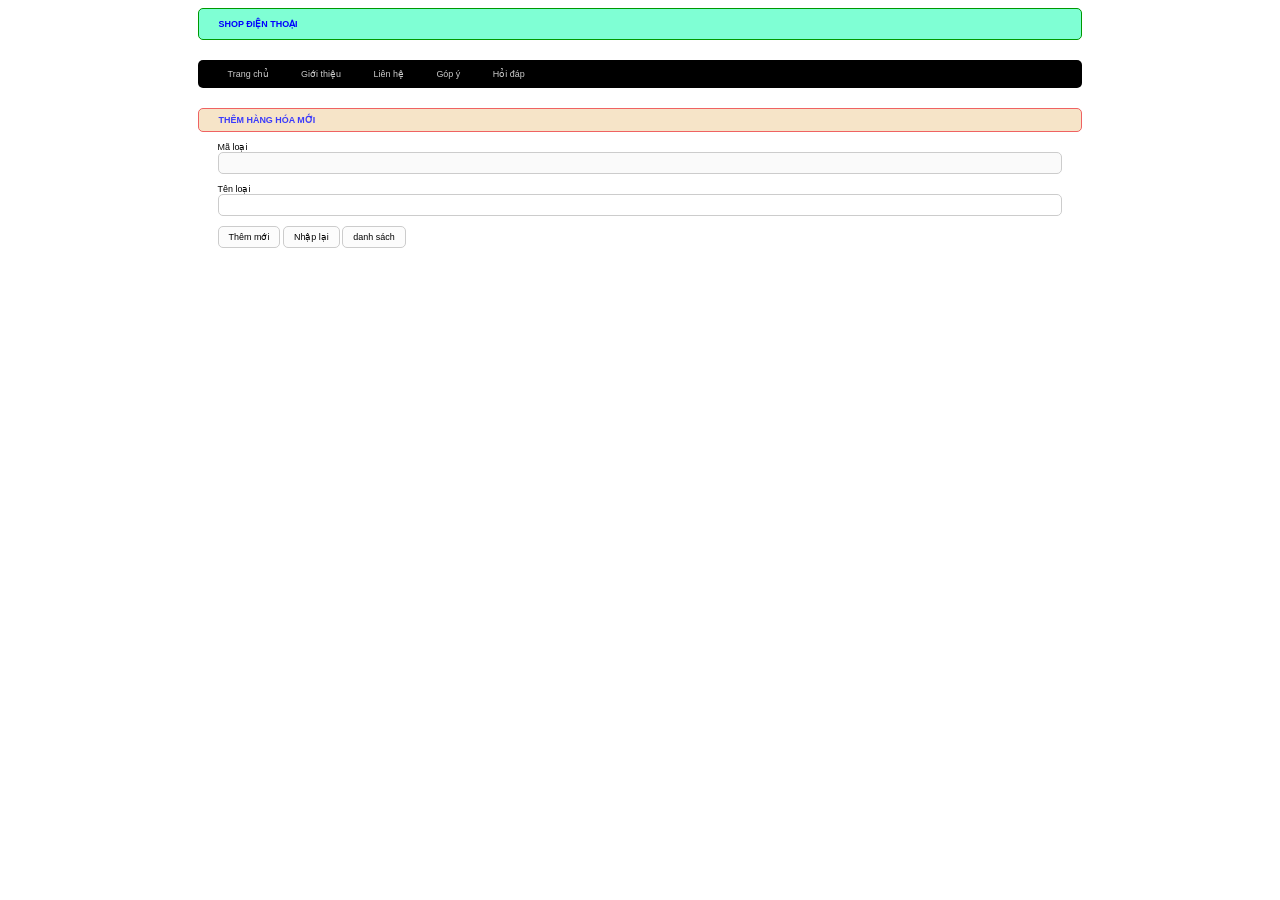
<file: admin.html>
<!DOCTYPE html>
<html lang="en">
<head>
    <meta charset="UTF-8">
    <meta name="viewport" content="width=device-width, initial-scale=1.0">
    <title>Document</title>
    <link rel="stylesheet" href="./css/style.css">
</head>
<body>
    <div class="boxcenter">
        <div class="row mb header">
            <h1>SHOP ĐIỆN THOẠI</h1>
        </div>
        <div class="row mb menu">
            <ul>
                <li><a href="admin.html">Trang chủ</a></li>
                <li><a href="gioithieu.php">Giới thiệu</a></li>
                <li><a href="lienhe.php">Liên hệ</a></li>
                <li><a href="gopy.php">Góp ý</a></li>
                <li><a href="hoidap.php">Hỏi đáp</a></li>
            </ul>
        </div>
        <div class="row">
            <div class="row frmtitle">
                <h1>THÊM HÀNG HÓA MỚI</h1>
            </div>
            <div class="row frmcontent">
                <form action="" method="post">
                    <div class="row mb10">
                        Mã loại <br>
                        <input type="text" name="maloai" disabled>
                    </div>
                    <div class="row mb10">
                        Tên loại <br>
                        <input type="text" name="tenloai">
                    </div>
                    <div class="row mb10">
                        <input type="submit" value="Thêm mới">
                        <input type="reset" value="Nhập lại">
                        <a href="danhsach.html"><input type="button" value="danh sách"></a>
                    </div>
                </form>
            </div>
    </div>
</body>
</html>
</file>
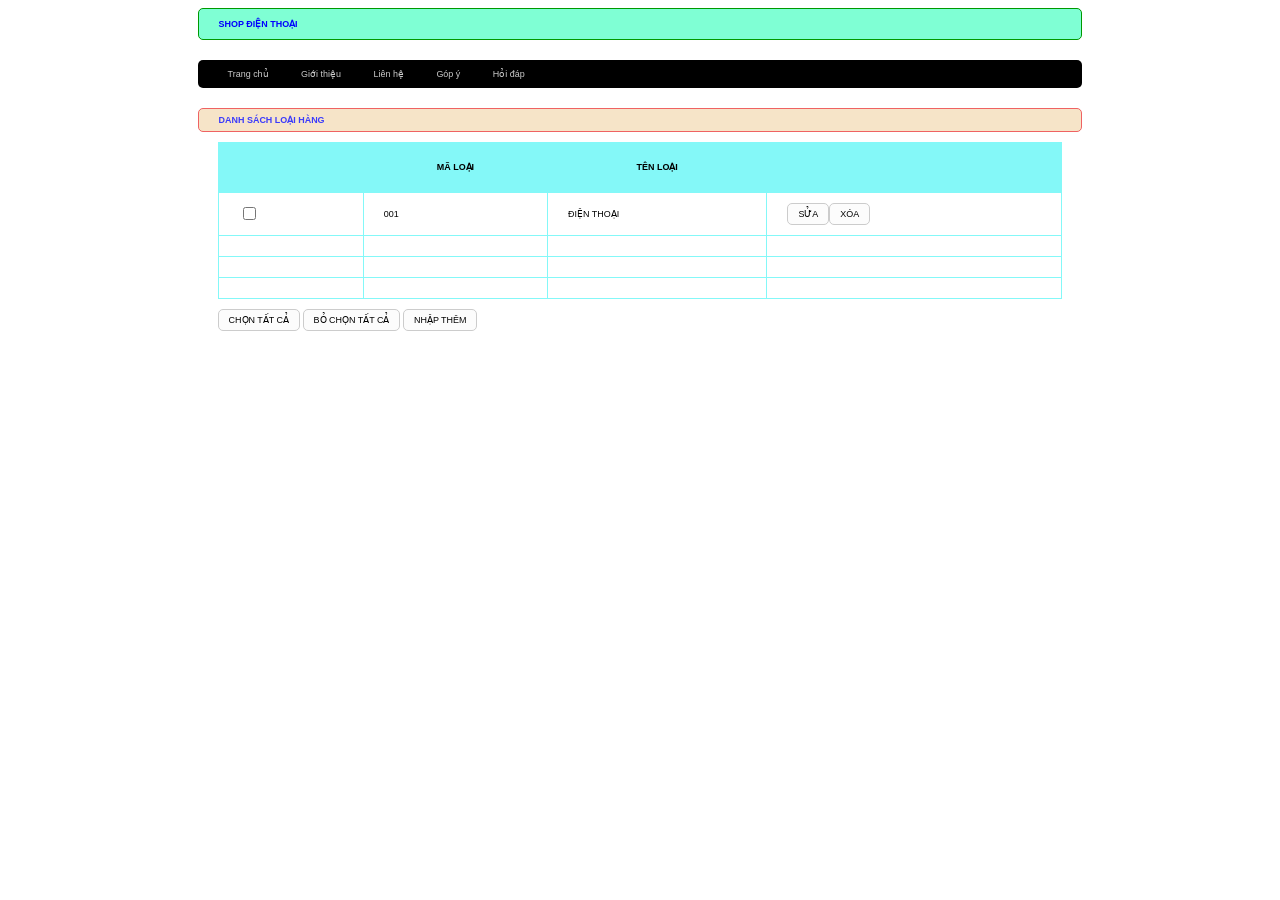
<file: danhsach.html>
<!DOCTYPE html>
<html lang="en">
<head>
    <meta charset="UTF-8">
    <meta name="viewport" content="width=device-width, initial-scale=1.0">
    <title>Document</title>
    <link rel="stylesheet" href="./css/style.css">
</head>
<body>
    <div class="boxcenter">
        <div class="row mb header">
            <h1>SHOP ĐIỆN THOẠI</h1>
        </div>
        <div class="row mb menu">
            <ul>
                <li><a href="admin.html">Trang chủ</a></li>
                <li><a href="gioithieu.php">Giới thiệu</a></li>
                <li><a href="lienhe.php">Liên hệ</a></li>
                <li><a href="gopy.php">Góp ý</a></li>
                <li><a href="hoidap.php">Hỏi đáp</a></li>
            </ul>
        </div>
        <div class="row">
            <div class="row frmtitle">
                <h1>DANH SÁCH LOẠI HÀNG</h1>
            </div>
            <div class="row frmcontent">
                
                    <div class="row mb10 frmds">
                        <table>
                            <tr>
                                <th></td>
                                <th>MÃ LOẠI</td>
                                <th>TÊN LOẠI</td>
                                <th></td>
                            </tr>
                            <tr>
                                <td><input type="checkbox" name="" id=""></td>
                                <td>001</td>
                                <td>ĐIỆN THOẠI</td>
                                <td><input type="button" value="SỬA"><input type="button" value="XÓA"></td>
                            </tr>
                            <tr>
                                <td></td>
                                <td></td>
                                <td></td>
                                <td></td>
                            </tr>
                            <tr>
                                <td></td>
                                <td></td>
                                <td></td>
                                <td></td>
                            </tr>
                            <tr>
                                <td></td>
                                <td></td>
                                <td></td>
                                <td></td>
                            </tr>
                        </table>
                    </div>
                    <div class="row mb10">
                        <input type="button" value="CHỌN TẤT CẢ">
                        <input type="button" value="BỎ CHỌN TẤT CẢ">
                        <a href="admin.html"><input type="button" value="NHẬP THÊM"></a>
                    </div>
                </form>
            </div>
    </div>
</body>
</html>
</file>
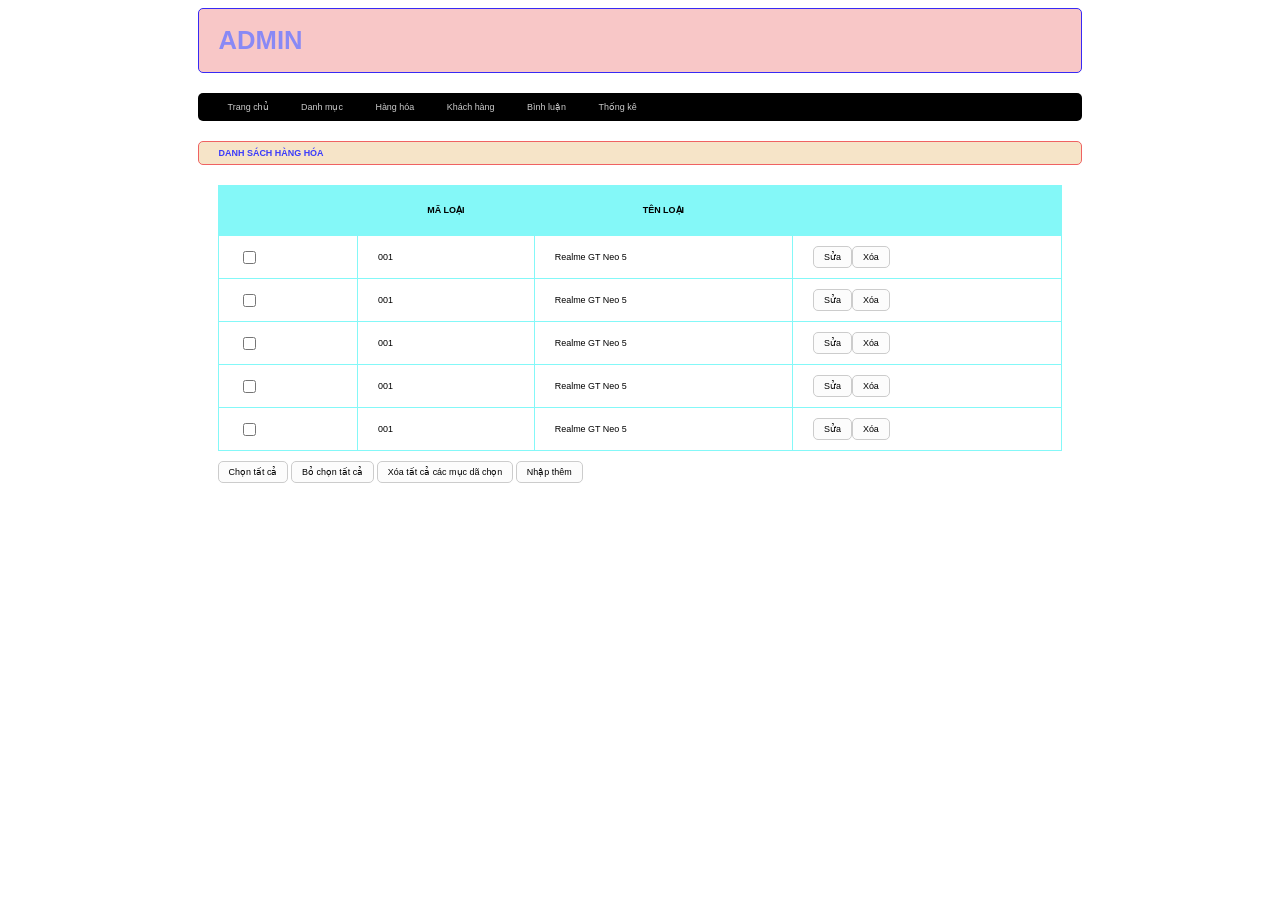
<file: html/danhsach.html>
<!DOCTYPE html>
<html lang="en">
<head>
    <meta charset="UTF-8">
    <meta name="viewport" content="width=device-width, initial-scale=1.0">
    <title>Document</title>
    <link rel="stylesheet" href="../css/style.css">
</head>
<body>
    <div class="boxcenter">
        <div class="row mb headeradmin">
            <h1>ADMIN</h1>
        </div>
        <div class="row mb menu">
            <ul>
                <li><a href="admin.html">Trang chủ</a></li>
                <li><a href="">Danh mục</a></li>
                <li><a href="">Hàng hóa</a></li>
                <li><a href="">Khách hàng</a></li>
                <li><a href="">Bình luận</a></li>
                <li><a href="">Thống kê</a></li>
            </ul>
        </div>
        <div class="row">
            <div class="row frmtitle"><h1>DANH SÁCH HÀNG HÓA</h1>
            </div>
            <div class="row frmcontent">
                <div class="row mb10">

                </div>
                <div class="row mb10 frmds">
                    <table>
                        <tr>
                            <th></th>
                            <th>MÃ LOẠI</th>
                            <th>TÊN LOẠI</th>
                            <th></th>
                        </tr>
                        <tr>
                            <td><input type="checkbox" name="" id=""></td>
                            <td>001</td>
                            <td>Realme GT Neo 5</td>
                            <td><input type="button" value="Sửa"><input type="button" value="Xóa"></td>
                        </tr>
                        <tr>
                            <td><input type="checkbox" name="" id=""></td>
                            <td>001</td>
                            <td>Realme GT Neo 5</td>
                            <td><input type="button" value="Sửa"><input type="button" value="Xóa"></td>
                        </tr>
                        <tr>
                            <td><input type="checkbox" name="" id=""></td>
                            <td>001</td>
                            <td>Realme GT Neo 5</td>
                            <td><input type="button" value="Sửa"><input type="button" value="Xóa"></td>
                        </tr>
                        <tr>
                            <td><input type="checkbox" name="" id=""></td>
                            <td>001</td>
                            <td>Realme GT Neo 5</td>
                            <td><input type="button" value="Sửa"><input type="button" value="Xóa"></td>
                        </tr>
                        <tr>
                            <td><input type="checkbox" name="" id=""></td>
                            <td>001</td>
                            <td>Realme GT Neo 5</td>
                            <td><input type="button" value="Sửa"><input type="button" value="Xóa"></td>
                        </tr>
                    </table>
                </div>
                <div class="row mb10">
                    <input type="button" value="Chọn tất cả">
                    <input type="button" value="Bỏ chọn tất cả">
                    <input type="button" value="Xóa tất cả các mục dã chọn">
                    <a href="admin.html"><input type="button" value="Nhập thêm"></a>
                </div>
            </div>
        </div>
    </div>
</body>
</html>
</file>
<file: css/style.css>
* {
    box-sizing: border-box;
    font-family: sans-serif;
    font-size: 0.7vw;
}

.boxcenter {
    width: 70%;
    margin: 0 auto;
}
/* các mục thêm */
.row {
    float: left;
    width: 100%;
}

.mb {
    margin-bottom: 20px;
}

.mb10 {
    margin-bottom: 10px;
}

.mr {
    margin-right: 2%;
}

.demo {
    background-color: antiquewhite;
    min-height: 100px;
}
/* giao diện đầu */
.header {
    background-color: aquamarine;
    border: 1px #090 solid;
    color: blue;
    border-radius: 5px;
}

.header h1 {
    margin: 10px 20px;
}
/* giao diện cuối */
.footer {
    background-color: aquamarine;
    border: 1px #090 solid;
    font-size: 0.8vw;
    color: blue;
    border-radius: 5px;
    padding: 20px;
}
/* giao diện thân */
.menu {
    background-color: black;
    color: #ccc;
    border-radius: 5px;
}

.mucsanpham {
    float: left;
    width: 74%;
}

.thanhmuc {
    float: left;
    width: 24%;
}

.title {
    color: black;
    padding: 10px;
    background-color: #eee;
    border-top-left-radius: 5px;
    border-top-right-radius: 5px;
    border:1px #ccc solid;
}

.content {
    border-left:1px #ccc solid;
    border-right:1px #ccc solid;
    border-bottom:1px #ccc solid;
    border-bottom-left-radius: 5px;
    border-bottom-right-radius: 5px;
    min-height: 200px;
    padding: 20px;
}

.content1 {
    border-left:1px #ccc solid;
    border-right:1px #ccc solid;
    background-color: #ccc;
}

.boxfooter {
    padding: 10px;
    background-color: #eee;
    border-bottom-left-radius: 5px;
    border-bottom-right-radius: 5px;
    border-left:1px #ccc solid;
    border-right:1px #ccc solid;
    border-bottom:1px #ccc solid;
}

.banner {
    min-height: 300px;
    width: 100%;
    text-align: center;
}

.banner img {
    width: 100%;
    height: 300px;
}

.sanpham {
    float: left;
    width: 32%;
    min-height: 300px;
    border: 1px #eee solid;
    border-radius: 5px;
    margin-bottom: 20px;
}

.sanpham .img {
    min-height: 230px;
    text-align: center;
}

.img img {
    height: 220px;
}

.menu ul {
    padding: 0px 15px;
}

.menu ul li {
    list-style-type: none;
    display: inline;
    padding: 0px 15px;
}

.menu ul li a {
    color: #ccc;
    text-decoration: none;
    transition: 0.5s;
}

.menu ul li a:hover {
    color: rgb(233, 52, 52);
    font-size: 0.8vw;
}
/* Phần giao diện tài khoản */
.formtk {   
    line-height: 150%;
}

.formtk input[type="text"],
.formtk input[type="password"],
.frmcontent input[type="text"]
{
    width: 100%;
    border: 1px #ccc solid;
    padding: 5px 10px;
    border-radius: 5px;
}

.formtk input[type="checkbox"] {
    width: 50px;
    border: 1px #ccc solid;
    border-radius: 5px;
}

.formtk input[type="checkbox"] {
    width: 50px;
    border: 1px #ccc solid;
    border-radius: 5px;
}

.formtk input[type="submit"],
.frmcontent input[type="submit"],
.frmcontent input[type="reset"],
.frmcontent input[type="button"]
{
    border-radius: 5px;
    padding: 5px 10px;
    background-color: rgb(252, 252, 252);
    border: 1px #ccc solid;
}

.formtk input[type="submit"]:hover,
.frmcontent input[type="submit"]:hover,
.frmcontent input[type="reset"]:hover,
.frmcontent input[type="button"]:hover
 {
    background-color: rgb(240, 33, 33);
}
/* phần dưới */
.formtk li a {
    color: rgb(0, 255, 255);
    text-decoration: none;
}

.formtk li a:hover {
    color: rgb(22, 245, 22);
    text-decoration: #000;
}
/* Phần MENU DỌC */
.menudoc ul {
    margin: 0;
    padding: 0;
    list-style-type: none;
}

.menudoc ul li {
    padding: 10px 20px;
    background-color: white;
    border-bottom: 1px #ccc solid;
}

.menudoc ul li a {
    color: #666;
    text-decoration: none;
}

.menudoc ul li:hover {
    background-color: #ec9494;
}

.searchm input[type="text"] {
    width: 100%;
    padding: 5px 10px;
    background-color: #FFF;
    border: 1px #ccc solid;
    border-radius: 5px;
}

/* phần top */
.top7 img {
    width: 20%;
    height: 50px;
    float: left;
    margin-right: 10px;border-radius: 5px;
    border: 1px #ffcaca solid;
}

.top7 a {
    color: #0e0d0d;
    text-decoration: none;
}

.top7 a:hover {
    color: rgb(241, 132, 132);
    text-decoration: underline;
}
/* PHẦN ADMIN */
.headeradmin {
    background-color: rgb(248, 199, 199);
    border: 1px rgb(56, 42, 244) solid;
    color: rgb(137, 137, 245);
    border-radius: 5px;
    padding: 0px 20px;
}

.headeradmin h1 {
    font-size: 2vw;
}

.frmtitle {
    background-color: rgb(246, 228, 200);
    border: 1px rgb(239, 98, 98) solid;
    color: rgb(59, 59, 251);
    border-radius: 5px;
    padding: 0px 20px;
}

.frmcontent {
    padding: 10px 20px;
}

.frmds table {
    width: 100%;
    border-collapse: collapse;
}

.frmds table th {
    padding: 20px ;
    background-color: rgb(132, 248, 248);
}
/* .frmds table th:nth-child(2) {
    width: 30%;
    background-color: rgb(132, 248, 248);
}
.frmds table th:nth-child(3) {
    width: 40%;
    background-color: rgb(132, 248, 248);

}
.frmds table th:nth-child(4) {
    width: 20%;
    background-color: rgb(132, 248, 248);
} */

.frmds table td {
    padding: 10px 20px;
    border: 1px rgb(132, 248, 248) solid;
}
</file>
